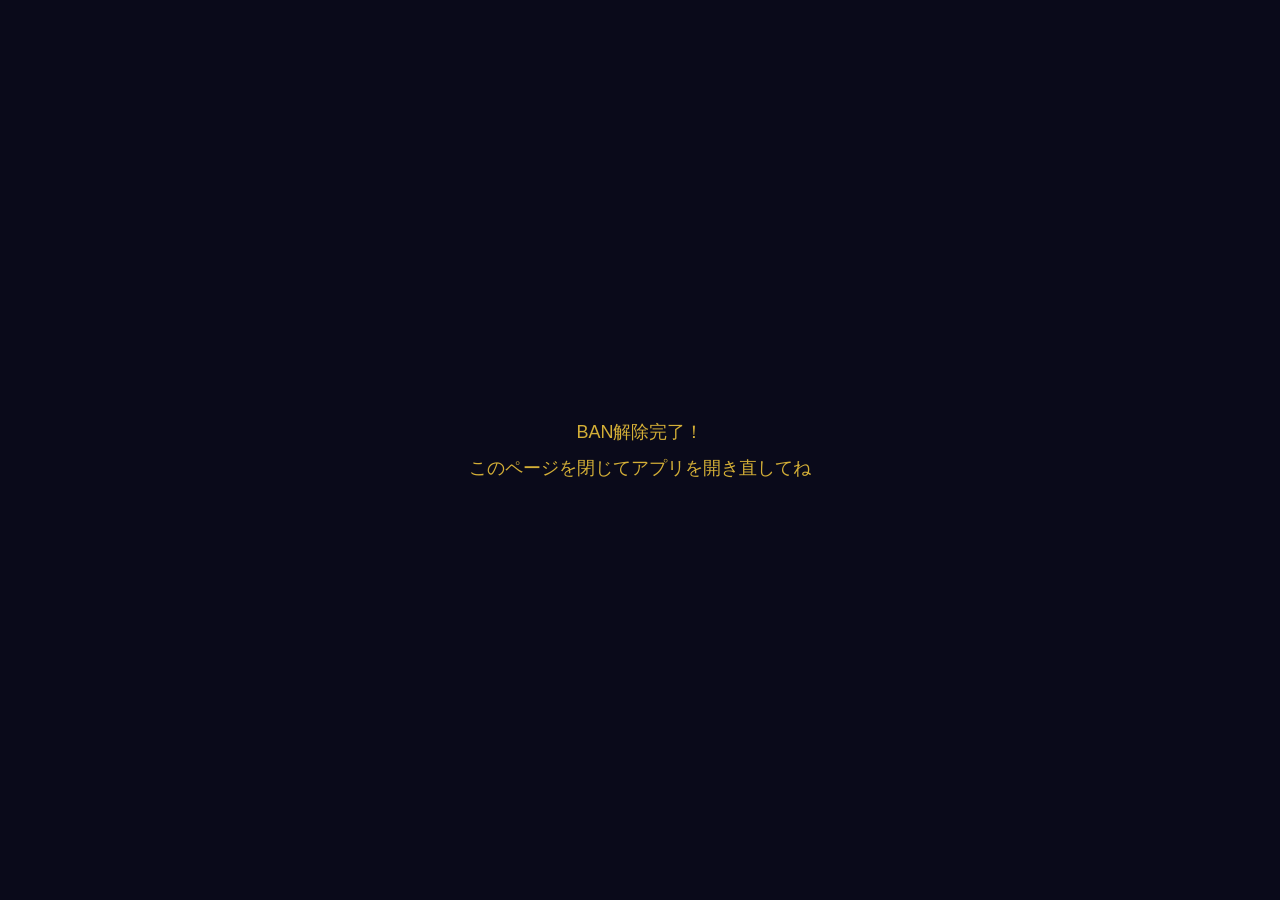
<file: reset-ban.html>
<!DOCTYPE html>
<html lang="ja">
<head>
  <meta charset="UTF-8">
  <title>BAN Reset</title>
  <style>
    body { background: #0a0a1a; color: #d4af37; font-family: sans-serif; display: flex; align-items: center; justify-content: center; height: 100vh; margin: 0; }
    .msg { text-align: center; font-size: 18px; line-height: 2; }
  </style>
</head>
<body>
  <div class="msg" id="msg">解除中...</div>
  <script>
    try {
      localStorage.removeItem('mcv_banned');
      document.getElementById('msg').innerHTML = 'BAN解除完了！<br>このページを閉じてアプリを開き直してね';
    } catch {
      document.getElementById('msg').textContent = 'エラーが発生しました';
    }
  </script>
</body>
</html>
</file>
